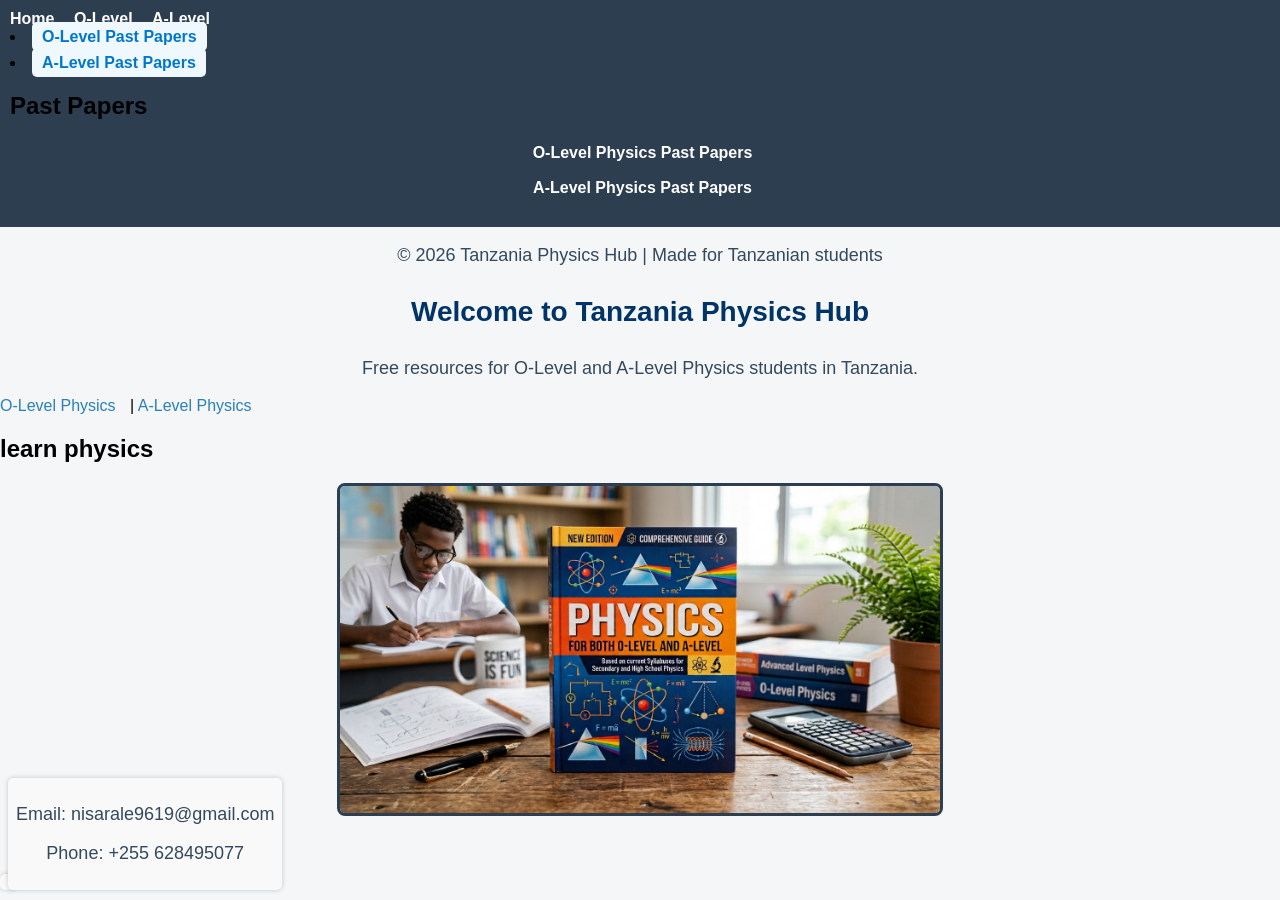
<file: index.html>
<!DOCTYPE html>
<html>
<head>
  <title>Tanzania Physics Hub</title>
  <title>Tanzania Physics Hub - Free O-Level & A-Level Resources</title>
  <meta name="description" content="Free physics resources, past papers, and solutions for Tanzanian O-Level and A-Level students.">
  <meta name="keywords" content="Tanzania Physics, O-Level Physics, A-Level Physics, Past Papers, Physics Solutions">
  <meta name="author" content="Tanzania Physics Hub">
  <link rel="stylesheet" href="style.css">
</head>
<body><div class="navbar">
  <a href="index.html">Home</a>
  <a href="olevel.html">O-Level</a>
  <a href="alevel.html">A-Level</a>
  <li><a href="olevel-pastpapers.html">O-Level Past Papers</a></li>
<li><a href="alevel-pastpapers.html">A-Level Past Papers</a></li>
  <h2>Past Papers</h2>
<ul>
  <li><a href="#">O-Level Physics Past Papers</a></li>
  <li><a href="#">A-Level Physics Past Papers</a></li>
</ul>
</div><div class="footer">
  <p>© 2026 Tanzania Physics Hub | Made for Tanzanian students</p>
</div>
  <h1>Welcome to Tanzania Physics Hub</h1>
  <p>Free resources for O-Level and A-Level Physics students in Tanzania.</p>
  <a href="olevel.html">O-Level Physics</a> | <a href="alevel.html">A-Level Physics</a>
</body>
</html>
<h2>learn physics</h2>
<img src="poster.png" alt="Poster" width="600">
<div class="contact-info">
<div class="contact-info">
  <p>Email: nisarale9619@gmail.com</p>
  <p>Phone: +255 628495077</p>
</div>
</file>
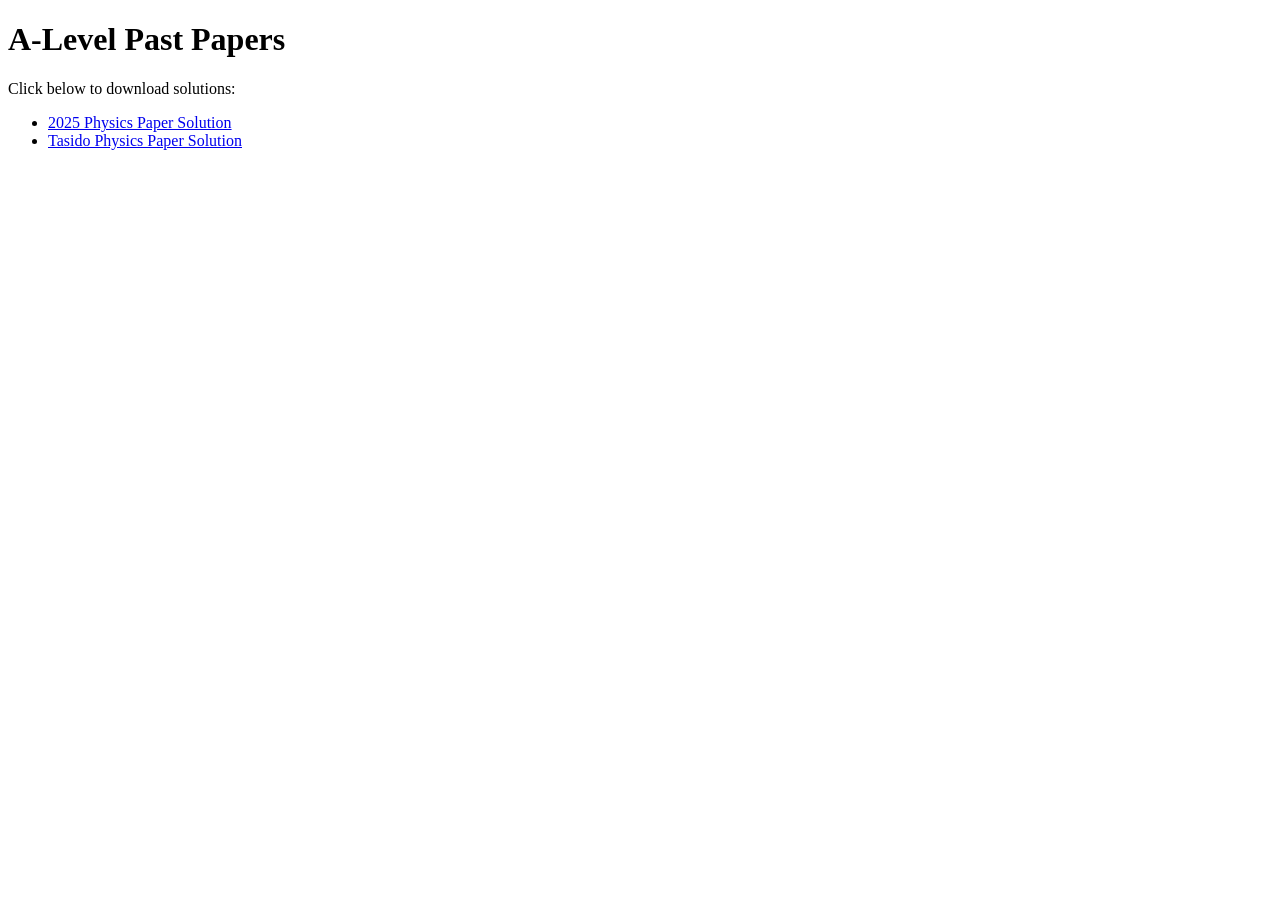
<file: alevel-pastpapers.html>
<!DOCTYPE html>
<html>
<head>
  <title>A-Level Past Papers</title>
  <meta charset="UTF-8">
</head>
<body>
  <h1>A-Level Past Papers</h1>
  <p>Click below to download solutions:</p>
  <ul>
    <li><a href="alevel-2025-solution.docx">2025 Physics Paper Solution</a></li>
    <li><a href="alevel-tasido-solution.docx">Tasido Physics Paper Solution</a></li>
  </ul>
</body>
</html>
</file>
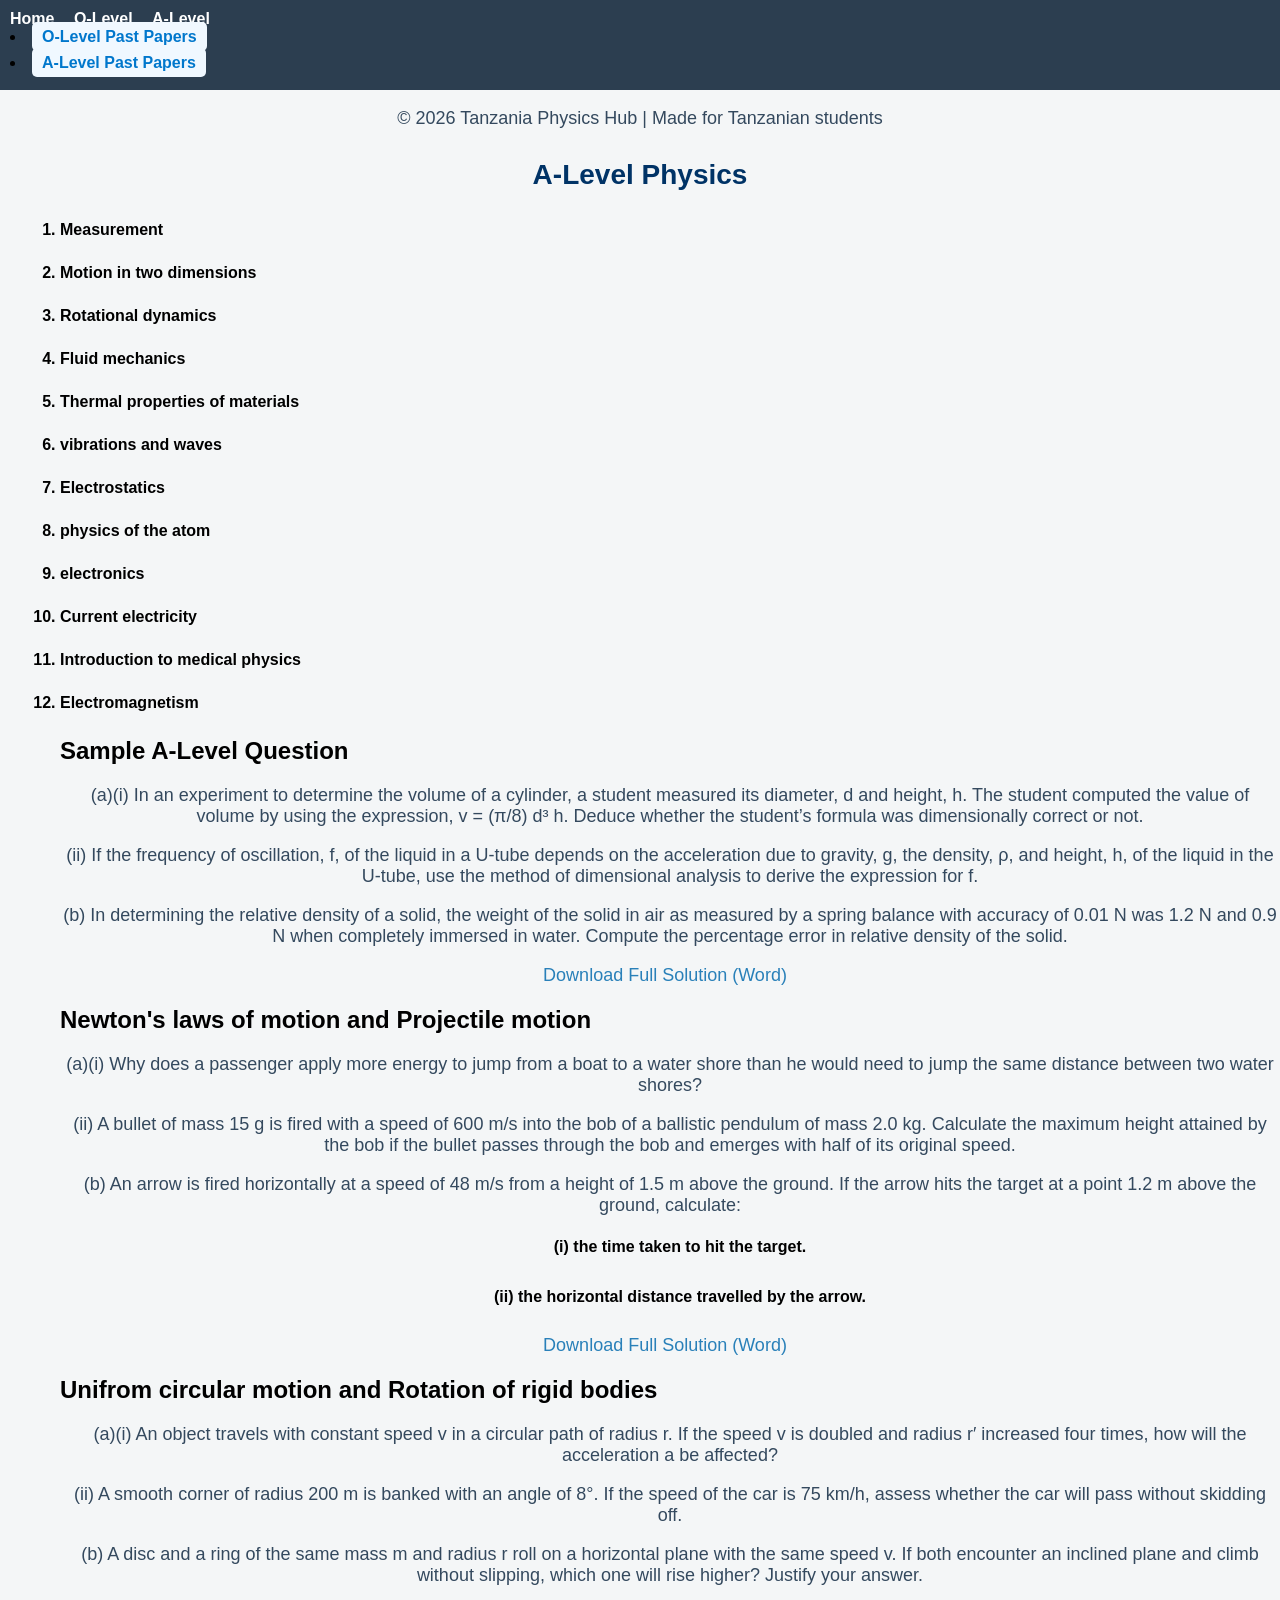
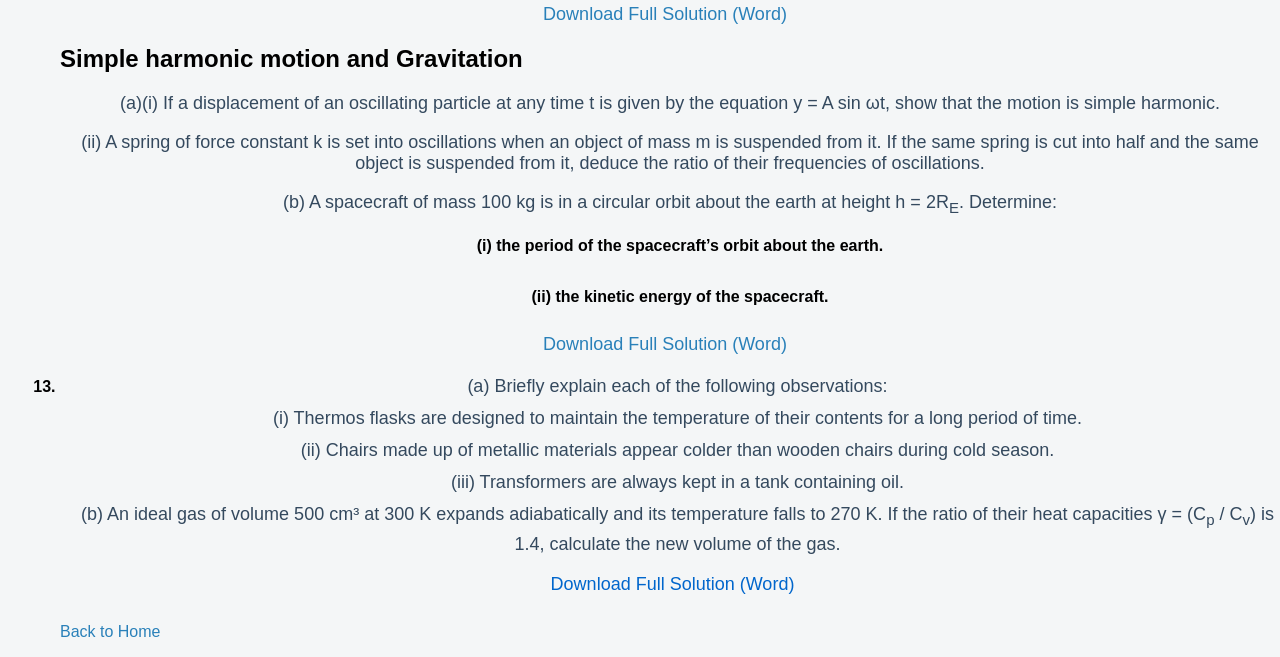
<file: alevel.html>
<!DOCTYPE html>
<html>
<head>
  <title>A-Level Physics</title>
  <title>Tanzania Physics Hub - Free O-Level & A-Level Resources</title>
  <meta name="description" content="Free physics resources, past papers, and solutions for Tanzanian O-Level and A-Level students.">
  <meta name="keywords" content="Tanzania Physics, O-Level Physics, A-Level Physics, Past Papers, Physics Solutions">
  <meta name="author" content="Tanzania Physics Hub">
  <link rel="stylesheet" href="style.css">
</head>
<body><div class="navbar">
  <a href="index.html">Home</a>
  <a href="olevel.html">O-Level</a>
  <a href="alevel.html">A-Level</a>
  <li><a href="olevel-pastpapers.html">O-Level Past Papers</a></li>
<li><a href="alevel-pastpapers.html">A-Level Past Papers</a></li>
</div><div class="footer">
  <p>© 2026 Tanzania Physics Hub | Made for Tanzanian students</p>
</div>
  <h1>A-Level Physics</h1>
  <ol>
    <li>Measurement</li>
    <li>Motion in two dimensions</li>
    <li>Rotational dynamics</li>
    <li>Fluid mechanics</li> 
    <li>Thermal properties of materials</li>
    <li>vibrations and waves</li> 
    <li>Electrostatics</li>
    <li>physics of the atom</li>
    <li>electronics</li>
    <li>Current electricity</li>
    <li>Introduction to medical physics</li>
    <li>Electromagnetism</li>
<h2>Sample A-Level Question</h2>
<p>(a)(i) In an experiment to determine the volume of a cylinder, a student measured its diameter, d and height, h. The student computed the value of volume by using the expression, v = (π/8) d³ h. Deduce whether the student’s formula was dimensionally correct or not.</p>

<p>(ii) If the frequency of oscillation, f, of the liquid in a U-tube depends on the acceleration due to gravity, g, the density, ρ, and height, h, of the liquid in the U-tube, use the method of dimensional analysis to derive the expression for f.</p>

<p>(b) In determining the relative density of a solid, the weight of the solid in air as measured by a spring balance with accuracy of 0.01 N was 1.2 N and 0.9 N when completely immersed in water. Compute the percentage error in relative density of the solid.</p>
  <p><a href="alevel-measurement-solution.docx" download>Download Full Solution (Word)</a></p>
    <h2>Newton's laws of motion and Projectile motion</h2>
<p>(a)(i) Why does a passenger apply more energy to jump from a boat to a water shore than he would need to jump the same distance between two water shores?</p>

<p>(ii) A bullet of mass 15 g is fired with a speed of 600 m/s into the bob of a ballistic pendulum of mass 2.0 kg. Calculate the maximum height attained by the bob if the bullet passes through the bob and emerges with half of its original speed.</p>

<p>(b) An arrow is fired horizontally at a speed of 48 m/s from a height of 1.5 m above the ground. If the arrow hits the target at a point 1.2 m above the ground, calculate:</p>
<ul>
  <li>(i) the time taken to hit the target.</li>
  <li>(ii) the horizontal distance travelled by the arrow.</li>
</ul>
<p><a href="alevel-projectile-solution.docx" download>Download Full Solution (Word)</a></p>
<h2>Unifrom circular motion and Rotation of rigid bodies</h2>
<p>(a)(i) An object travels with constant speed v in a circular path of radius r. 
If the speed v is doubled and radius r′ increased four times, how will the acceleration a be affected?</p>

<p>(ii) A smooth corner of radius 200 m is banked with an angle of 8°. 
If the speed of the car is 75 km/h, assess whether the car will pass without skidding off.</p>

<p>(b) A disc and a ring of the same mass m and radius r roll on a horizontal plane with the same speed v. 
If both encounter an inclined plane and climb without slipping, which one will rise higher? Justify your answer.</p>

<p><a href="solutions/alevel-rotation-solution.docx" download>Download Full Solution (Word)</a></p>
<h2>Simple harmonic motion and Gravitation</h2>
<p>(a)(i) If a displacement of an oscillating particle at any time t is given by the equation 
y = A sin ωt, show that the motion is simple harmonic.</p>

<p>(ii) A spring of force constant k is set into oscillations when an object of mass m is suspended from it. 
If the same spring is cut into half and the same object is suspended from it, deduce the ratio of their frequencies of oscillations.</p>

<p>(b) A spacecraft of mass 100 kg is in a circular orbit about the earth at height h = 2R<sub>E</sub>. 
Determine:</p>
<ul>
  <li>(i) the period of the spacecraft’s orbit about the earth.</li>
  <li>(ii) the kinetic energy of the spacecraft.</li>
</ul>

<p><a href="solutions/alevel-gravitation-solution.docx" download>Download Full Solution (Word)</a></p>
<li>
  <p>(a) Briefly explain each of the following observations:</p>
  <p>(i) Thermos flasks are designed to maintain the temperature of their contents for a long period of time.</p>
  <p>(ii) Chairs made up of metallic materials appear colder than wooden chairs during cold season.</p>
  <p>(iii) Transformers are always kept in a tank containing oil.</p>

  <p>(b) An ideal gas of volume 500 cm³ at 300 K expands adiabatically and its temperature falls to 270 K. 
  If the ratio of their heat capacities γ = (C<sub>p</sub> / C<sub>v</sub>) is 1.4, calculate the new volume of the gas.</p>

  <p><a href="solutions/alevel-question5-solution.docx" download>Download Full Solution (Word)</a></p>
</li>



 <a href="index.html">Back to Home</a>
</body>
</html>
</file>
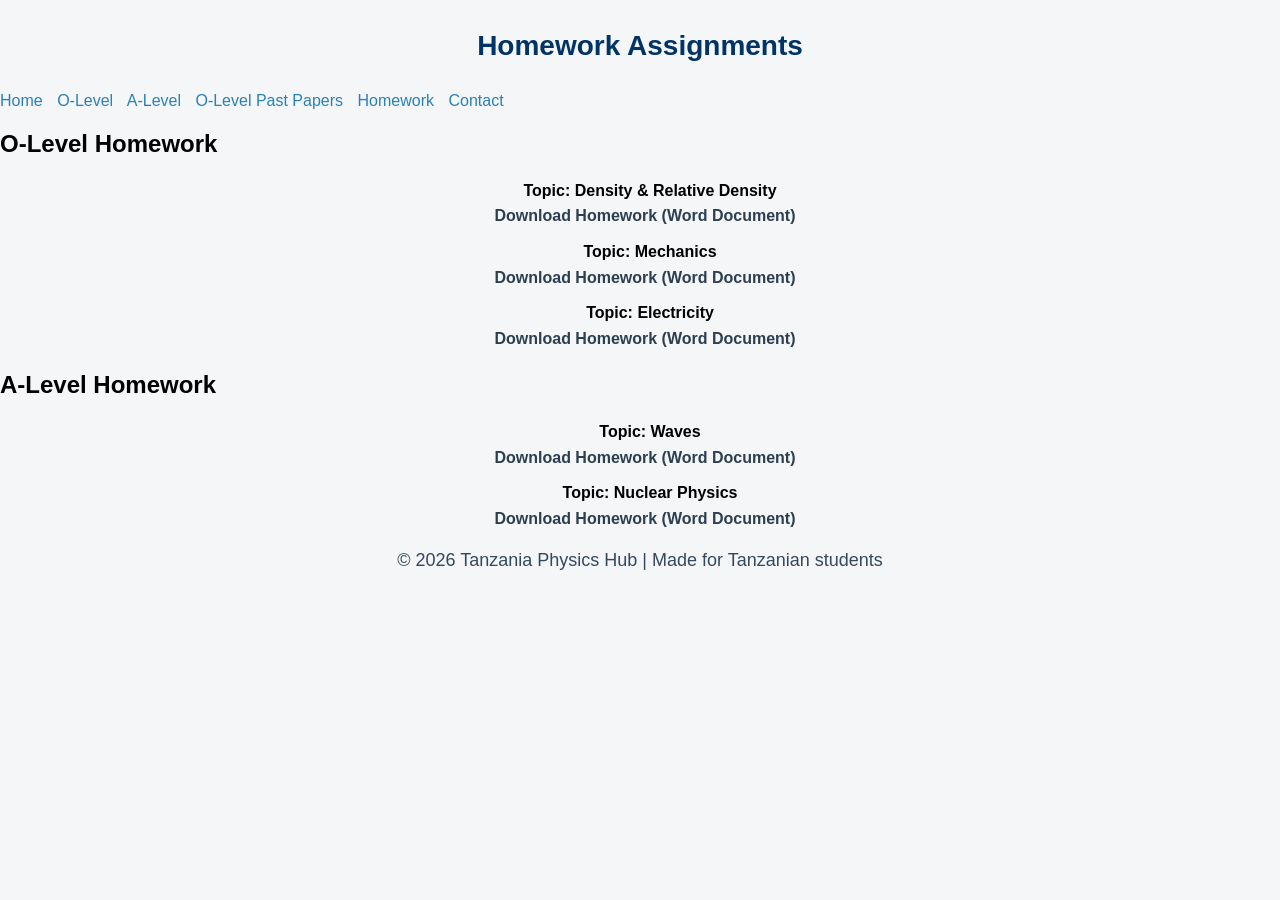
<file: homework.html>
<!DOCTYPE html>
<html>
<head>
  <title>Homework - Tanzania Physics Hub</title>
  <link rel="stylesheet" href="style.css">
</head>
<body>

<header>
  <h1>Homework Assignments</h1>
</header>

<nav>
  <a href="index.html" class="btn">Home</a>
  <a href="olevel.html" class="btn">O-Level</a>
  <a href="alevel.html" class="btn">A-Level</a>
  <a href="olevel-pastpapers.html" class="btn">O-Level Past Papers</a>
  <a href="homework.html" class="btn">Homework</a>
  <a href="contact.html" class="btn">Contact</a>
</nav>

<section class="content">
  <h2>O-Level Homework</h2>
  <ul>
    <li>
      <strong>Topic: Density & Relative Density</strong><br>
      <a href="homework/density-relative-density.docx" download>
        Download Homework (Word Document)
      </a>
    </li>
    <li>
      <strong>Topic: Mechanics</strong><br>
      <a href="homework/mechanics-homework.docx" download>
        Download Homework (Word Document)
      </a>
    </li>
    <li>
      <strong>Topic: Electricity</strong><br>
      <a href="homework/electricity-homework.docx" download>
        Download Homework (Word Document)
      </a>
    </li>
  </ul>

  <h2>A-Level Homework</h2>
  <ul>
    <li>
      <strong>Topic: Waves</strong><br>
      <a href="homework/alevel-waves-homework.docx" download>
        Download Homework (Word Document)
      </a>
    </li>
    <li>
      <strong>Topic: Nuclear Physics</strong><br>
      <a href="homework/alevel-nuclear-homework.docx" download>
        Download Homework (Word Document)
      </a>
    </li>
  </ul>
</section>

<footer>
  <p>&copy; 2026 Tanzania Physics Hub | Made for Tanzanian students</p>
</footer>

</body>
</html>
</file>
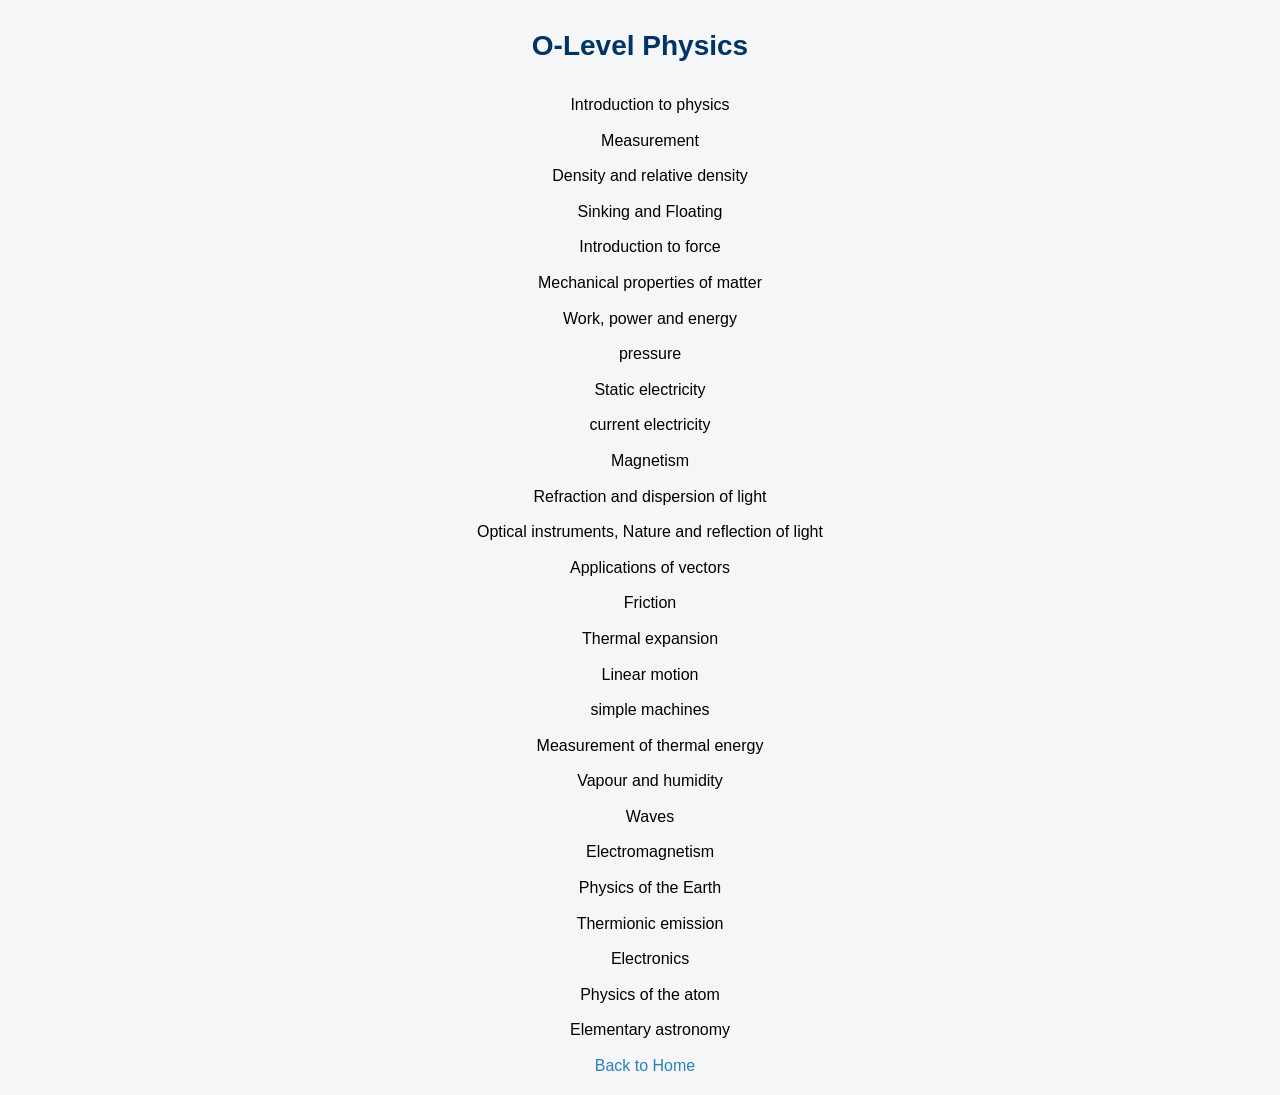
<file: o-level.html>
<!DOCTYPE html>
<html>
<head>
  <title>O-Level Physics</title>
  <link rel="stylesheet" href="style.css">
</head>
<body>
  <h1>O-Level Physics</h1>
  <ul>
  <li>Introduction to physics</li>
    <li>Measurement</li>
     <li>Density and relative density</li>
     <li>Sinking and Floating</li>
     <li>Introduction to force</li>
     <li>Mechanical properties of matter</li>
     <li>Work, power and energy</li>
   <li>pressure</li>
      <li>Static electricity</li>
     <li>current electricity</li>
    <li> Magnetism</li>
     <li>Refraction and dispersion of light</li>
     <li>Optical instruments, Nature and reflection of light</li>
     <li>Applications of vectors</li>
    <li> Friction</li>
    <li> Thermal expansion</li>
    <li>Linear motion</li>
     <li>simple machines</li>
    <li> Measurement of thermal energy</li>
     <li>Vapour and humidity</li>
     <li>Waves</li>
     <li>Electromagnetism</li>
     <li>Physics of the Earth</li>
     <li>Thermionic emission</li>
     <li>Electronics</li>
     <li>Physics of the atom</li>
    <li>Elementary astronomy</li>
  <a href="index.html">Back to Home</a>
</body>
</html>
</file>
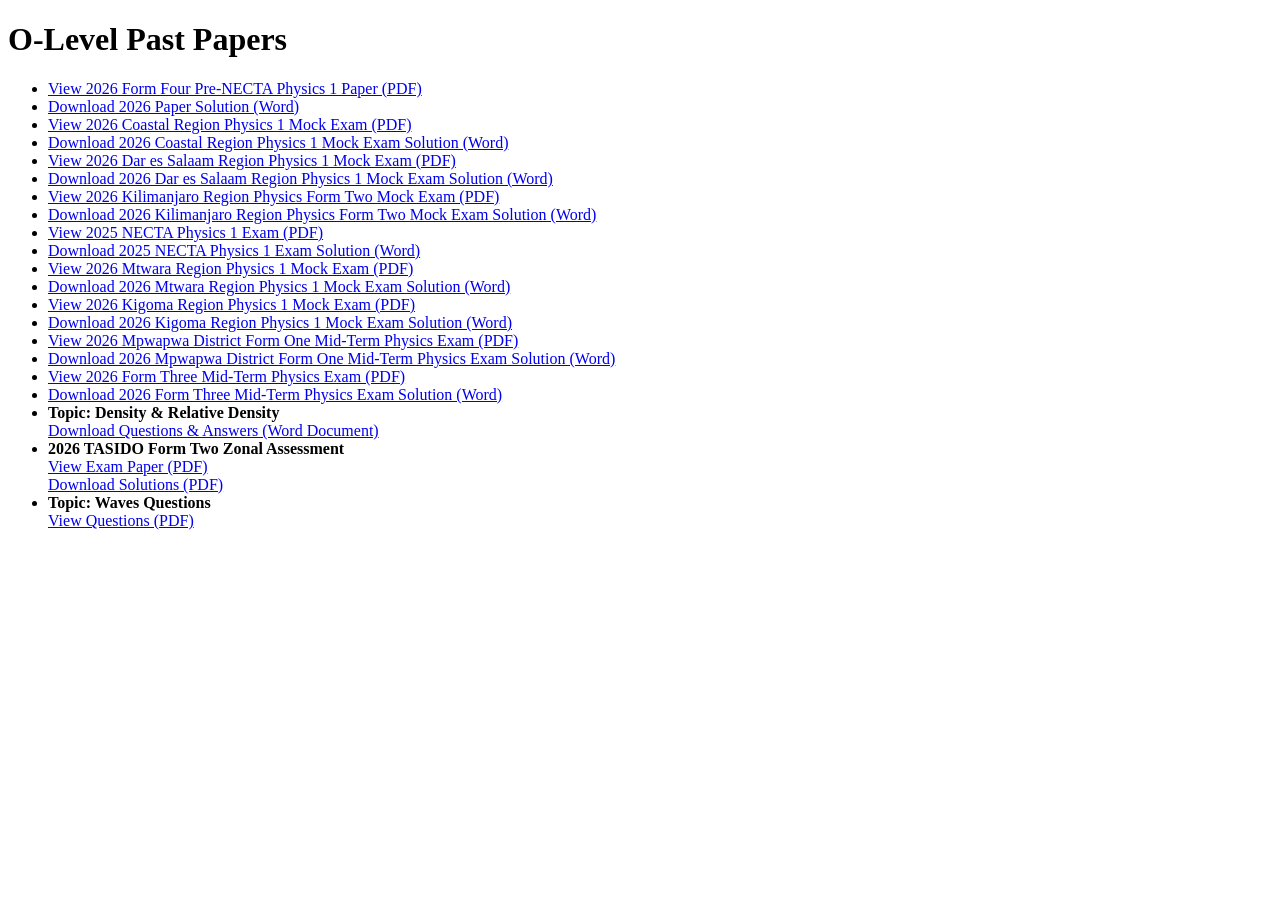
<file: olevel-pastpapers.html>
<!DOCTYPE html>
<html>
<head>
  <title>O-Level Past Papers</title>
  <meta charset="UTF-8">
</head>
<body>
  <h1>O-Level Past Papers</h1>
  <ul>
   <li>
  <a href="papers/PHYSICS1-WAZAELIMU-2026.pdf" target="_blank">
    View 2026 Form Four Pre‑NECTA Physics 1 Paper (PDF)
  </a>
</li>
<li>
  <a href="solutions/PHYSICS1-WAZAELIMU-2026-Solutions.docx" download>
    Download 2026 Paper Solution (Word)
  </a>
</li>
<li>
  <a href="papers/COAST.pdf" target="_blank">
    View 2026 Coastal Region Physics 1 Mock Exam (PDF)
  </a>
</li>
<li>
  <a href="solutions/PHYSICS1-Coastal-2026-Solution.docx" download>
    Download 2026 Coastal Region Physics 1 Mock Exam Solution (Word)
  </a>
</li>
    <li>
  <a href="papers/PHYSICS1-Dar-2026.pdf" target="_blank">
    View 2026 Dar es Salaam Region Physics 1 Mock Exam (PDF)
  </a>
</li>
<li>
  <a href="solutions/dar-physics1-2026-solution.docx" download>
    Download 2026 Dar es Salaam Region Physics 1 Mock Exam Solution (Word)
  </a>
</li>
    <li>
  <a href="papers/physics-f2-kilimanjaro-2026.pdf" target="_blank">
    View 2026 Kilimanjaro Region Physics Form Two Mock Exam (PDF)
  </a>
</li>
<li>
  <a href="solutions/physics-f2-kilimanjaro-2026-solution.docx" download>
    Download 2026 Kilimanjaro Region Physics Form Two Mock Exam Solution (Word)
  </a>
</li>
    <li>
  <a href="papers/physics1-necta-2025.pdf" target="_blank">
    View 2025 NECTA Physics 1 Exam (PDF)
  </a>
</li>
<li>
  <a href="solutions/physics1-necta-2025-solution.docx" download>
    Download 2025 NECTA Physics 1 Exam Solution (Word)
  </a>
</li>
  <li>
  <a href="papers/physics1-mtwara-2026.pdf" target="_blank">
    View 2026 Mtwara Region Physics 1 Mock Exam (PDF)
  </a>
</li>
<li>
  <a href="solutions/physics1-mtwara-2026-solution.docx" download>
    Download 2026 Mtwara Region Physics 1 Mock Exam Solution (Word)
  </a>
</li>
<li>
  <a href="papers/physics1-kigoma-2026.pdf" target="_blank">
    View 2026 Kigoma Region Physics 1 Mock Exam (PDF)
  </a>
</li>
<li>
  <a href="solutions/physics1-kigoma-2026-solution.docx" download>
    Download 2026 Kigoma Region Physics 1 Mock Exam Solution (Word)
  </a>
</li>
<li>
  <a href="papers/physics1-mpwapwa-2026.pdf" target="_blank">
    View 2026 Mpwapwa District Form One Mid-Term Physics Exam (PDF)
  </a>
</li>
<li>
  <a href="solutions/physics1-mpwapwa-2026-solution.docx" download>
    Download 2026 Mpwapwa District Form One Mid-Term Physics Exam Solution (Word)
  </a>
</li>
<li>
  <a href="papers/physics1-form3-midterm-2026.pdf" target="_blank">
    View 2026 Form Three Mid-Term Physics Exam (PDF)
  </a>
</li>
<li>
  <a href="solutions/physics1-form3-midterm-2026-solution.docx" download>
    Download 2026 Form Three Mid-Term Physics Exam Solution (Word)
  </a>
</li>
<li>
  <strong>Topic: Density & Relative Density</strong><br>
  <a href="papers/density-relative-density.docx" download>
    Download Questions & Answers (Word Document)
  </a>
</li>
    <li>
  <strong>2026 TASIDO Form Two Zonal Assessment</strong><br>
  <a href="papers/tasido-f2-zonal-2026.pdf" target="_blank">
    View Exam Paper (PDF)
  </a><br>
  <a href="solutions/tasido-f2-zonal-2026-solutions.pdf" download>
    Download Solutions (PDF)
  </a>
</li>
<li>
  <strong>Topic: Waves Questions</strong><br>
  <a href="papers/waves-questions.pdf" target="_blank">
    View Questions (PDF)
  </a>
</li>

</ul>
</body>
</html>
</file>
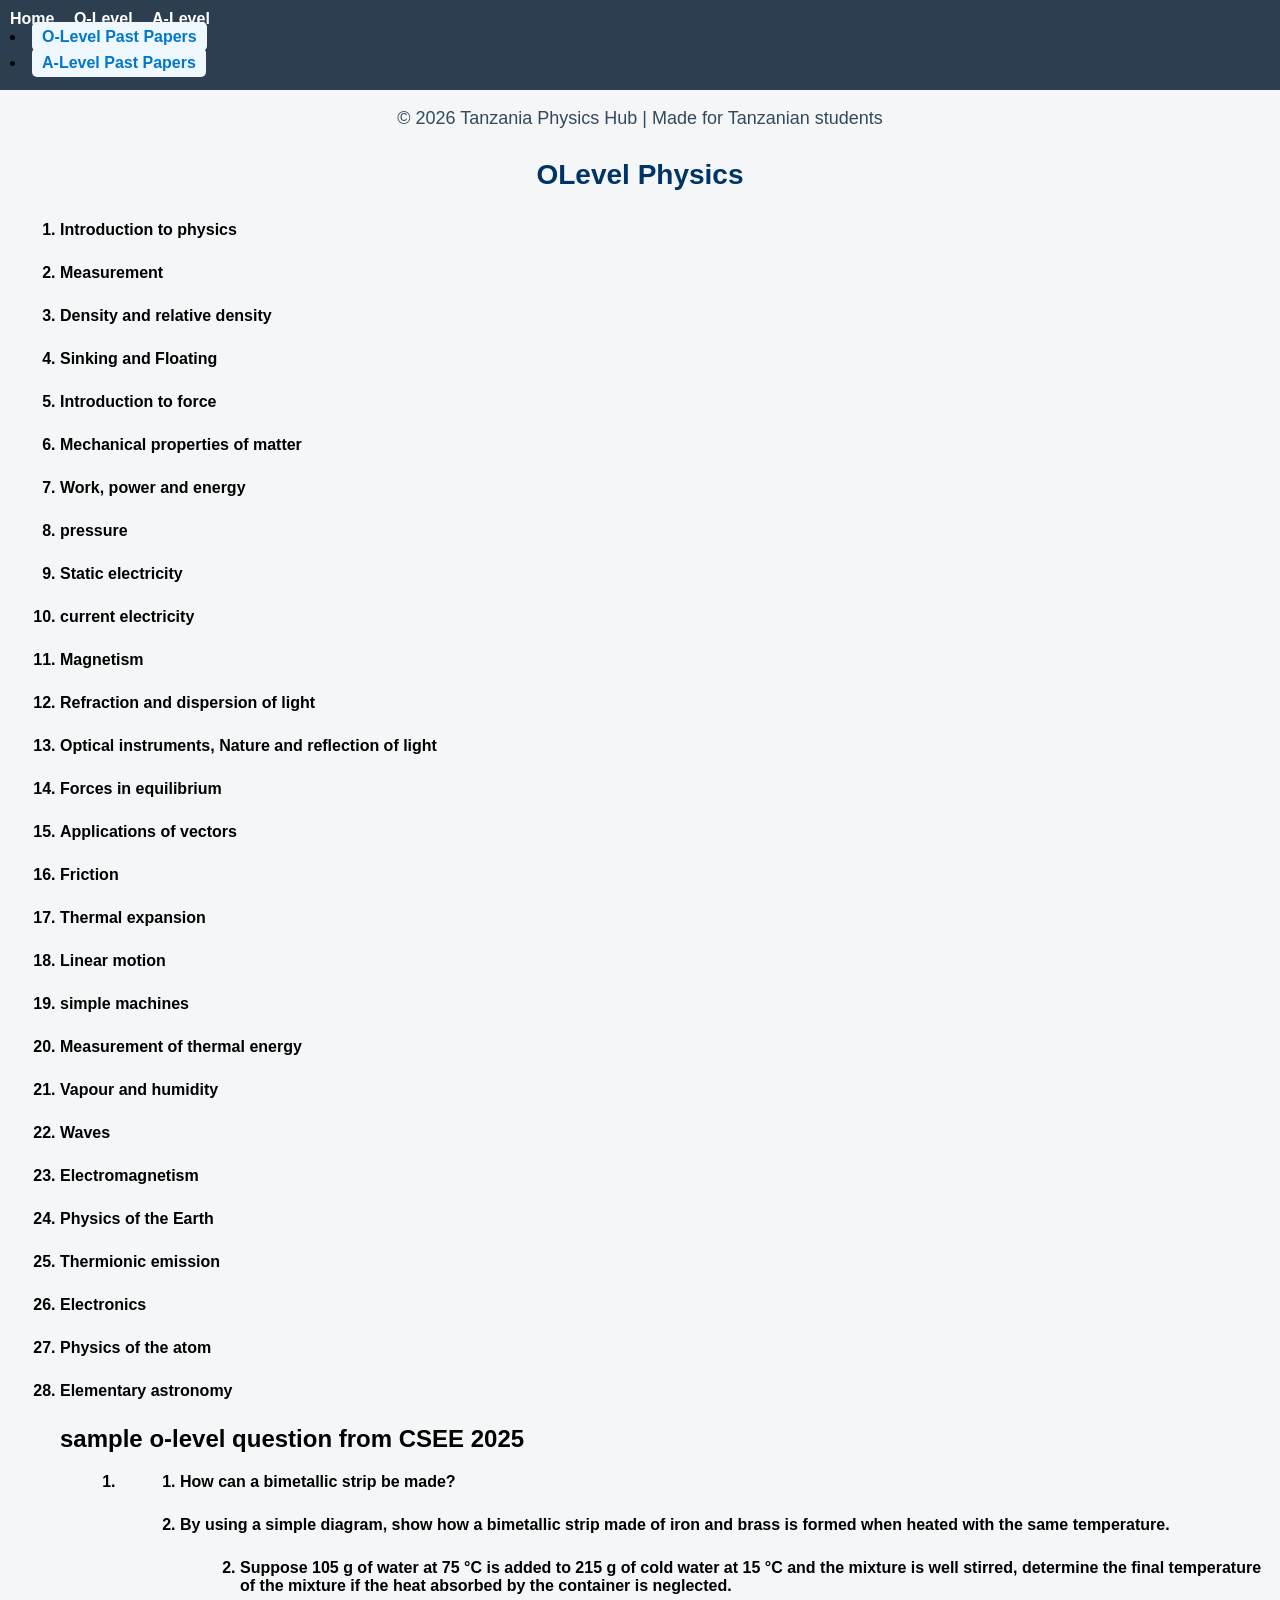
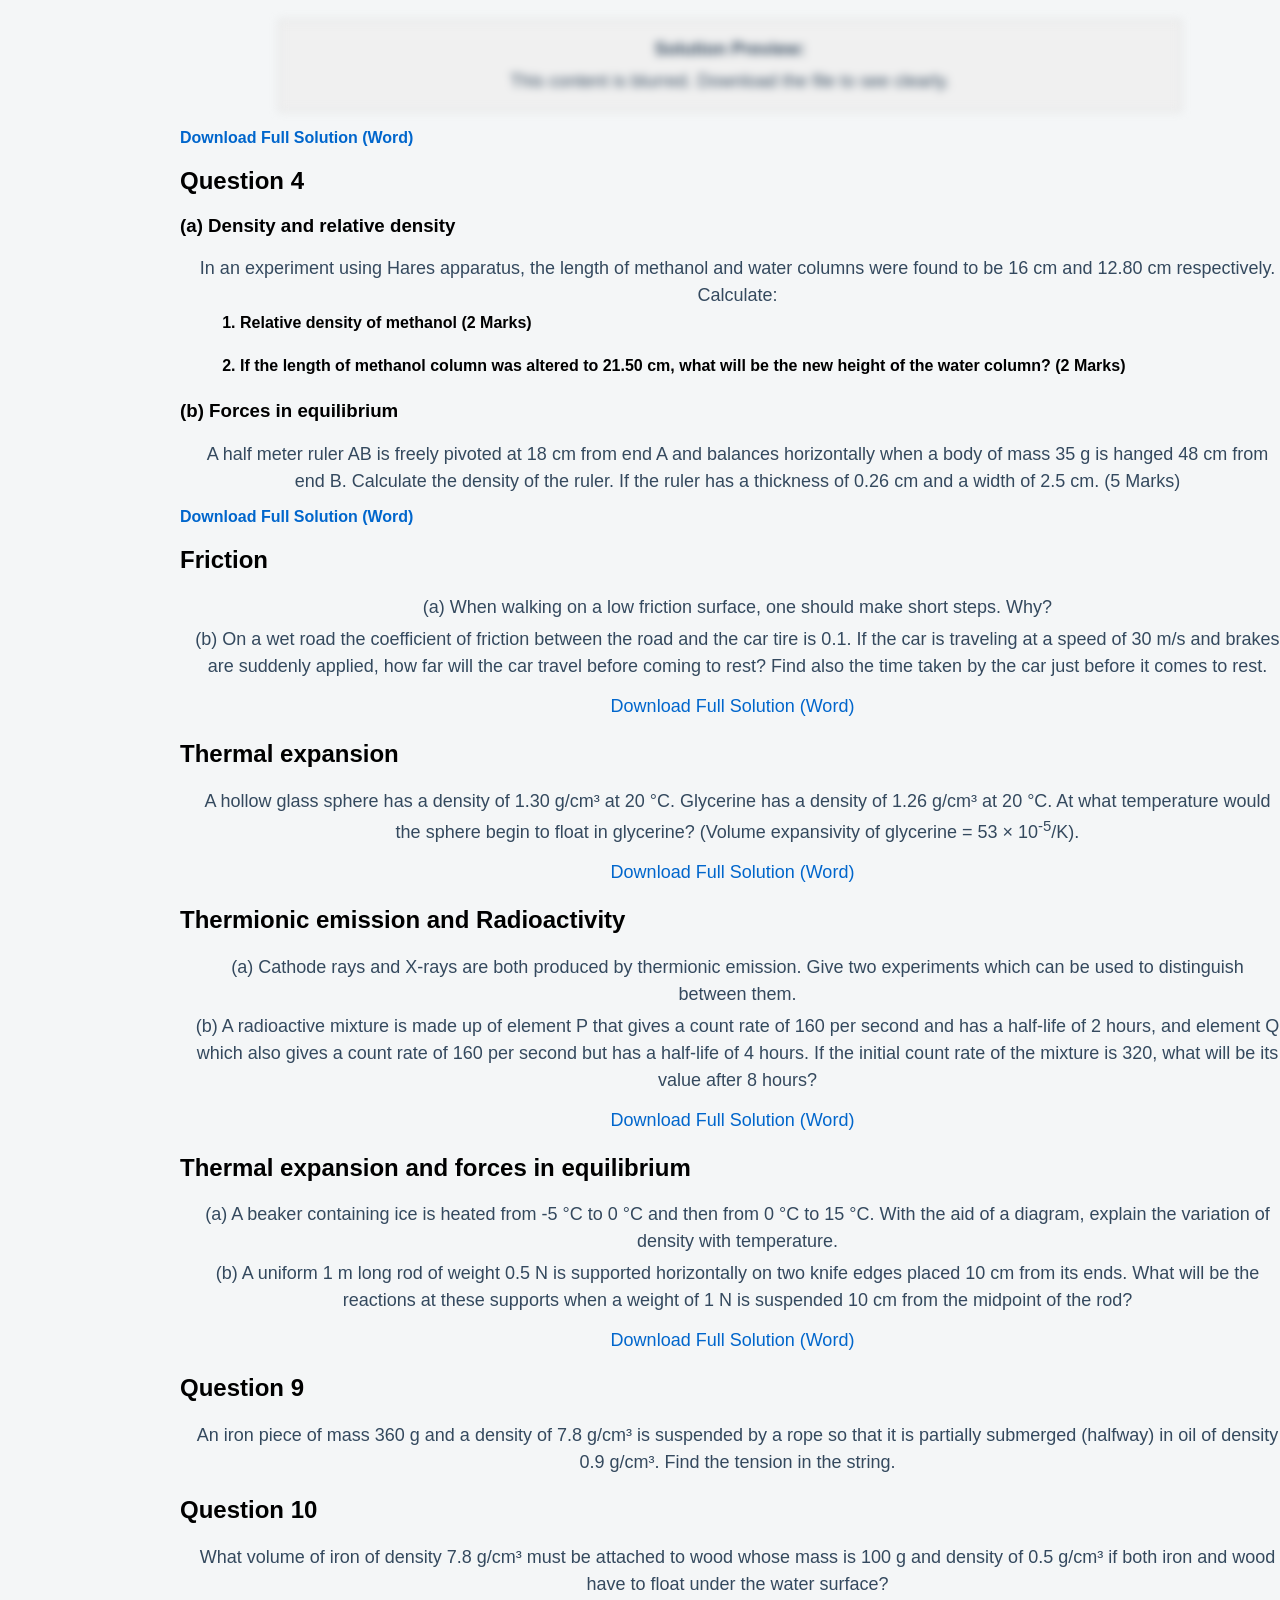
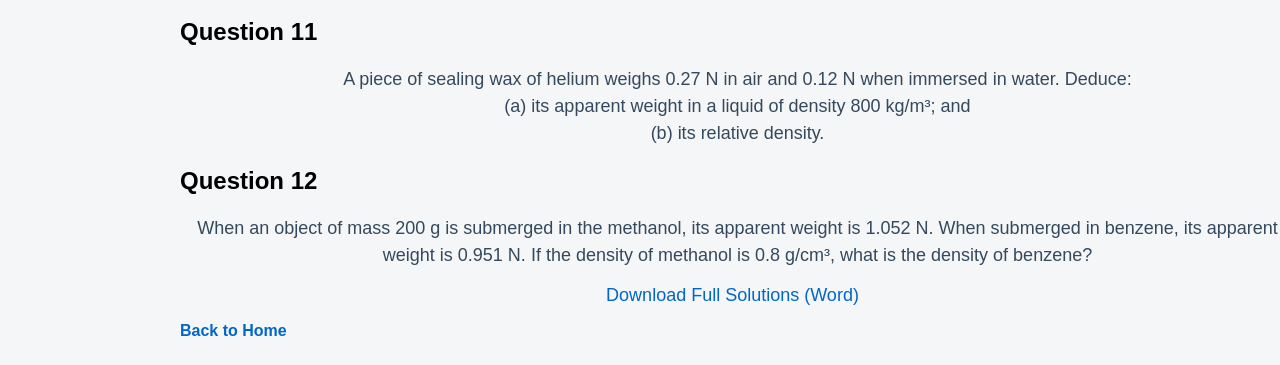
<file: olevel.html>
<!DOCTYPE html>
<html>
<head>
  <title>OLevel Physics</title>
  <title>Tanzania Physics Hub - Free O-Level & A-Level Resources</title>
  <meta name="description" content="Free physics resources, past papers, and solutions for Tanzanian O-Level and A-Level students.">
  <meta name="keywords" content="Tanzania Physics, O-Level Physics, A-Level Physics, Past Papers, Physics Solutions">
  <meta name="author" content="Tanzania Physics Hub">
  <link rel="stylesheet" href="style.css">
</head>
<body><div class="navbar">
  <a href="index.html">Home</a>
  <a href="olevel.html">O-Level</a>
  <a href="alevel.html">A-Level</a>
  <li><a href="olevel-pastpapers.html">O-Level Past Papers</a></li>
<li><a href="alevel-pastpapers.html">A-Level Past Papers</a></li>
</div><div class="footer">
  <p>© 2026 Tanzania Physics Hub | Made for Tanzanian students</p>
</div>
  <h1>OLevel Physics</h1>
  <ol>
  <li>Introduction to physics</li>
    <li>Measurement</li>
     <li>Density and relative density</li>
     <li>Sinking and Floating</li>
     <li>Introduction to force</li>
     <li>Mechanical properties of matter</li>
     <li>Work, power and energy</li>
   <li>pressure</li>
      <li>Static electricity</li>
     <li>current electricity</li>
    <li> Magnetism</li>
     <li>Refraction and dispersion of light</li>
     <li>Optical instruments, Nature and reflection of light</li>
    <li>Forces in equilibrium</li>
     <li>Applications of vectors</li>
    <li> Friction</li>
    <li> Thermal expansion</li>
    <li>Linear motion</li>
     <li>simple machines</li>
    <li> Measurement of thermal energy</li>
     <li>Vapour and humidity</li>
     <li>Waves</li>
     <li>Electromagnetism</li>
     <li>Physics of the Earth</li>
     <li>Thermionic emission</li>
     <li>Electronics</li>
     <li>Physics of the atom</li>
    <li>Elementary astronomy</li>
 
<h2>sample o-level question from CSEE 2025</h2>
<ol type="a">
  <li>
  <ol type="i">
<li>How can a bimetallic strip be made?</li>
<li>By using a simple diagram, show how a bimetallic strip made of iron and brass is formed when heated with the same temperature.</li>
   <ol/> 
   </li>
   </ol>
    <ol type="a" start="2">
<li>Suppose 105 g of water at 75 °C is added to 215 g of cold water at 15 °C and the mixture is well stirred, determine the final temperature of the mixture if the heat absorbed by the container is neglected.</li>
   </ol>
<div class="solution-preview">
  <p><strong>Solution Preview:</strong></p>
  <p>This content is blurred. Download the file to see clearly.</p>
</div>

<a href="solutions/olevel-2025-solution.docx" download>
  Download Full Solution (Word)
</a>
<h2>Question 4</h2>

<h3>(a) Density and relative density</h3>
<p>
In an experiment using Hares apparatus, the length of methanol and water columns were found to be 16 cm and 12.80 cm respectively. Calculate:
</p>
<ol type="i">
  <li>Relative density of methanol (2 Marks)</li>
  <li>If the length of methanol column was altered to 21.50 cm, what will be the new height of the water column? (2 Marks)</li>
</ol>

<h3>(b) Forces in equilibrium</h3>
<p>
A half meter ruler AB is freely pivoted at 18 cm from end A and balances horizontally when a body of mass 35 g is hanged 48 cm from end B. Calculate the density of the ruler. If the ruler has a thickness of 0.26 cm and a width of 2.5 cm. (5 Marks)
</p>
<a href="solutions/olevel-tasido-solution.docx" download>
  Download Full Solution (Word)
</a>
<h2>Friction</h2>
<p>(a) When walking on a low friction surface, one should make short steps. Why?</p>
<p>(b) On a wet road the coefficient of friction between the road and the car tire is 0.1. 
If the car is traveling at a speed of 30 m/s and brakes are suddenly applied, 
how far will the car travel before coming to rest? 
Find also the time taken by the car just before it comes to rest.</p>

<p><a href="olevel-friction-solution.docx" download>Download Full Solution (Word)</a></p>
<h2>Thermal expansion </h2>
<p>
A hollow glass sphere has a density of 1.30 g/cm³ at 20&nbsp;&deg;C. 
Glycerine has a density of 1.26 g/cm³ at 20&nbsp;&deg;C. 
At what temperature would the sphere begin to float in glycerine? 
(Volume expansivity of glycerine = 53&nbsp;&times;&nbsp;10<sup>-5</sup>/K).
</p>

<p><a href="solutions/olevel-thermal-solution.docx" download>Download Full Solution (Word)</a></p>
 <h2>Thermionic emission and Radioactivity</h2>
<p>(a) Cathode rays and X-rays are both produced by thermionic emission. 
Give two experiments which can be used to distinguish between them.</p>

<p>(b) A radioactive mixture is made up of element P that gives a count rate of 160 per second and has a half-life of 2 hours, 
and element Q which also gives a count rate of 160 per second but has a half-life of 4 hours. 
If the initial count rate of the mixture is 320, what will be its value after 8 hours?</p>

<p><a href="solutions/olevel-radioactivity-solution.docx" download>Download Full Solution (Word)</a></p>
     <h2>Thermal expansion and forces in equilibrium</h2>
<p>(a) A beaker containing ice is heated from -5&nbsp;&deg;C to 0&nbsp;&deg;C and then from 0&nbsp;&deg;C to 15&nbsp;&deg;C. 
With the aid of a diagram, explain the variation of density with temperature.</p>

<p>(b) A uniform 1 m long rod of weight 0.5 N is supported horizontally on two knife edges placed 10 cm from its ends. 
What will be the reactions at these supports when a weight of 1 N is suspended 10 cm from the midpoint of the rod?</p>

<p><a href="solutions/olevel-expansion-solution.docx" download>Download Full Solution (Word)</a></p>
    <h2>Question 9</h2>
<p>
An iron piece of mass 360 g and a density of 7.8 g/cm³ is suspended by a rope so that it is partially submerged (halfway) in oil of density 0.9 g/cm³. Find the tension in the string.
</p>

<h2>Question 10</h2>
<p>
What volume of iron of density 7.8 g/cm³ must be attached to wood whose mass is 100 g and density of 0.5 g/cm³ if both iron and wood have to float under the water surface?
</p>

<h2>Question 11</h2>
<p>
A piece of sealing wax of helium weighs 0.27 N in air and 0.12 N when immersed in water. Deduce:
<br>(a) its apparent weight in a liquid of density 800 kg/m³; and
<br>(b) its relative density.
</p>

<h2>Question 12</h2>
<p>
When an object of mass 200 g is submerged in the methanol, its apparent weight is 1.052 N. When submerged in benzene, its apparent weight is 0.951 N. If the density of methanol is 0.8 g/cm³, what is the density of benzene?
</p>

<p><a href="solutions/olevel-question9-12-solution.docx" download>Download Full Solutions (Word)</a></p>

  <a href="index.html">Back to Home</a>
</body>
</html>
</file>
<file: style.css>
body {
  font-family: Arial, sans-serif;
  margin: 40px;
  background-color: #f9f9f9;
}
h1 {
  color: #2c3e50;
}
a {
  margin-right: 10px;
  text-decoration: none;
  color: #2980b9;
}
a:hover {
  text-decoration: underline;
}
/* General page styling */
body {
  font-family: Arial, sans-serif;
  margin: 40px;
  background-color: #f9f9f9;
}

/* Headings */
h1 {
  color: #2c3e50;
  margin-bottom: 20px;
}

/* Links */
a {
  margin-right: 10px;
  text-decoration: none;
  color: #2980b9;
}
a:hover {
  text-decoration: underline;
}

/* Lists */
ul {
  list-style-type: square;   /* square bullets */
  margin-left: 20px;         /* indent */
  line-height: 1.6;          /* spacing between items */
}

li {
  margin-bottom: 8px;        /* space between list items */
}
/* Navigation bar styling */
.navbar {
  background-color: #2c3e50;   /* dark blue-gray background */
  padding: 10px;               /* space inside the bar */
}

.navbar a {
  color: white;                /* white text */
  text-decoration: none;       /* remove underline */
  margin-right: 15px;          /* spacing between links */
  font-weight: bold;           /* bold text */
}

.navbar a:hover {
  color: #f39c12;              /* orange highlight on hover */
}
/* Homepage content styling */
body {
  font-family: Arial, sans-serif;
  background-color: #f4f6f7;   /* light background */
  margin: 0;
  padding: 0;
}

h1 {
  text-align: center;
  color: #2c3e50;              /* matches navbar/footer */
  margin-top: 30px;
}

p {
  text-align: center;
  font-size: 18px;
  color: #34495e;
}

/* Style homepage links as buttons */
.home-links {
  text-align: center;
  margin-top: 20px;
}

.home-links a {
  display: inline-block;
  background-color: #2c3e50;
  color: white;
  padding: 10px 20px;
  margin: 10px;
  text-decoration: none;
  border-radius: 5px;
  font-weight: bold;
}

.home-links a:hover {
  background-color: #f39c12;   /* orange hover */
}
<h1>Welcome to Tanzania Physics Hub</h1>
<p>Free resources for O-Level and A-Level Physics students in Tanzania.</p>

<div class="home-links">
  <a href="olevel.html">O-Level Physics</a>
  <a href="alevel.html">A-Level Physics</a>
</div>
h2 {
  text-align: center;
  color: #2c3e50;
  margin-top: 40px;
}
ul {
  list-style-type: none;
  padding: 0;
  text-align: center;
}
ul li {
  margin: 10px 0;
}
ul li a {
  color: #2c3e50;
  text-decoration: none;
  font-weight: bold;
}
ul li a:hover {
  color: #f39c12;
}
img {
  display: block;
  margin: 20px auto;
  border: 3px solid #2c3e50;
  border-radius: 8px;
}
.contact-info {
  position: fixed;   /* stays visible while scrolling */
  bottom: 10px;      /* or use top: 10px for bottom corner */
  bottom: 10px;       /* distance from the right edge */
  text-align: right;
  font-size: 14px;
  background-color: #f9f9f9;
  padding: 8px;
  border-radius: 5px;
  box-shadow: 0 0 5px rgba(0,0,0,0.2);
}
.solution-preview {
  filter: blur(4px);       /* makes text blurry */
  background-color: #f0f0f0;
  padding: 10px;
  border: 1px solid #ccc;
  width: 80%;
  margin: 10px auto;
}
.solution-preview p {
  margin: 5px 0;
}
.blur {
  filter: blur(5px);
}
form {
  background: #f9f9f9;
  padding: 20px;
  border: 1px solid #ccc;
  border-radius: 5px;
  width: 80%;
  margin: auto;
}
input, textarea {
  width: 100%;
  padding: 10px;
  margin: 5px 0;
}
button {
  background: green;
  color: white;
  padding: 10px 20px;
  border: none;
  cursor: pointer;
}
button:hover {
  background: darkgreen;
}
/* Highlight Past Papers links */
.navbar a[href*="pastpapers"] {
  font-weight: bold;
  color: #0077cc;
  background-color: #f0f8ff;
  padding: 6px 10px;
  border-radius: 5px;
  text-decoration: none;
}

.navbar a[href*="pastpapers"]:hover {
  color: #ffffff;
  background-color: #0077cc;
}
/* Main heading */
h1 {
  text-align: center;
  font-size: 28px;
  margin-bottom: 30px;
  color: #003366;
}

/* Ordered list for questions */
ol {
  list-style-type: decimal;
  margin-left: 40px;
  padding-left: 20px;
}

/* Each question block */
ol li {
  margin-bottom: 25px;
  font-weight: bold;
}

/* Subparts inside questions */
ol li p {
  font-weight: normal;
  margin: 5px 0 5px 15px;
  line-height: 1.5;
}

/* Solution links */
ol li a {
  display: inline-block;
  margin-top: 8px;
  color: #0066cc;
  text-decoration: none;
}

ol li a:hover {
  text-decoration: underline;
}
h
.question {
  background: #fff;
  margin: 15px 0;
  padding: 15px;
  border-radius: 6px;
  box-shadow: 0 2px 5px rgba(0,0,0,0.1);
}
.question p {
  margin: 5px 0;
}
.question strong {
  color: #004080;
}
</file>
